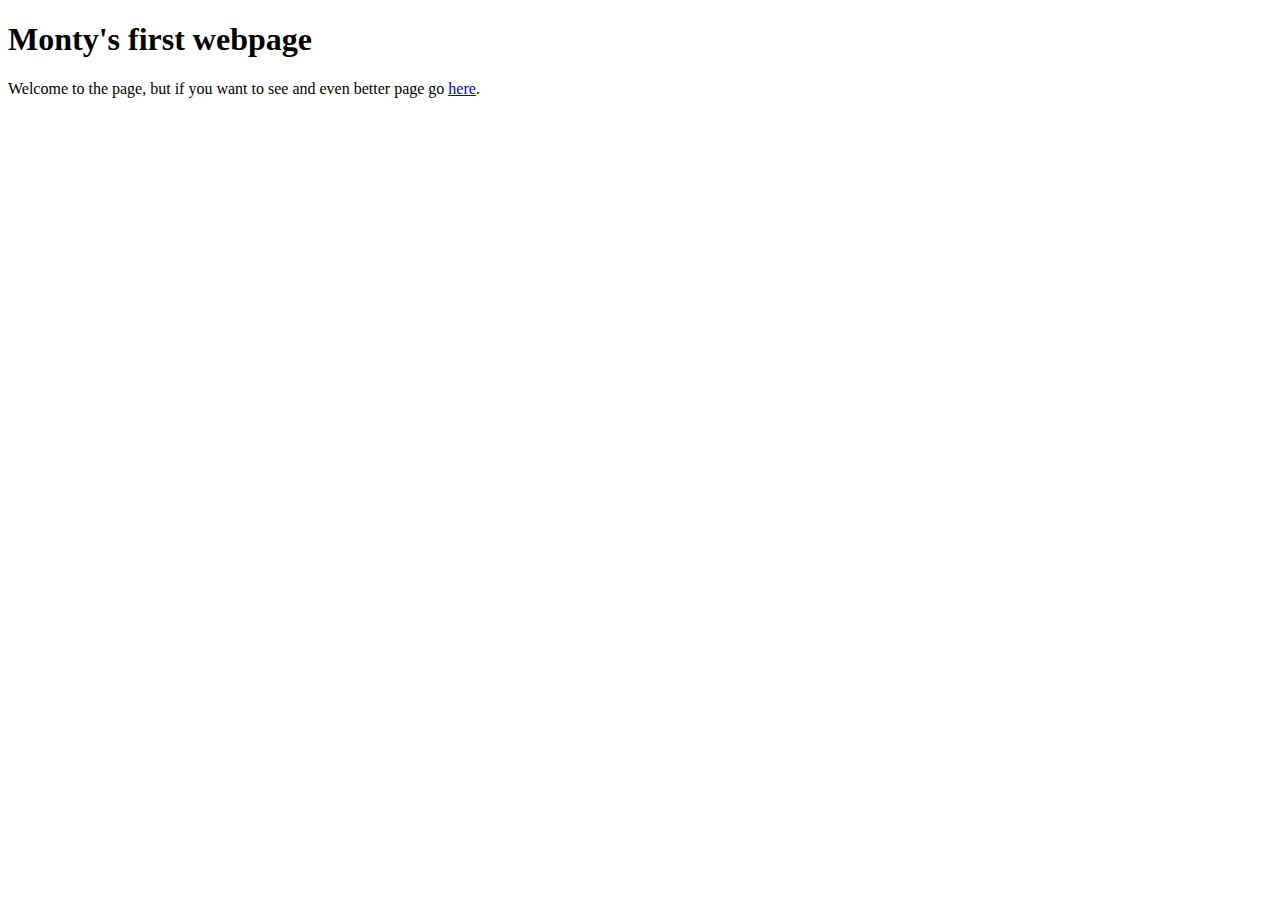
<file: First_Website/index.html>
<!DOCTYPE html>
<html lang="en">
<head>
    <meta charset="UTF-8">
    <meta name="viewport" content="width=device-width, initial-scale=1.0">
    <title>Document</title>
</head>
<body>
  <h1>Monty's first webpage</h1>
  <P>Welcome to the page, but if you want to see and even better page go <a href="https://maze.toys/mazes/mini/daily/">here</a>.</P>



</body>
</html>
</file>
